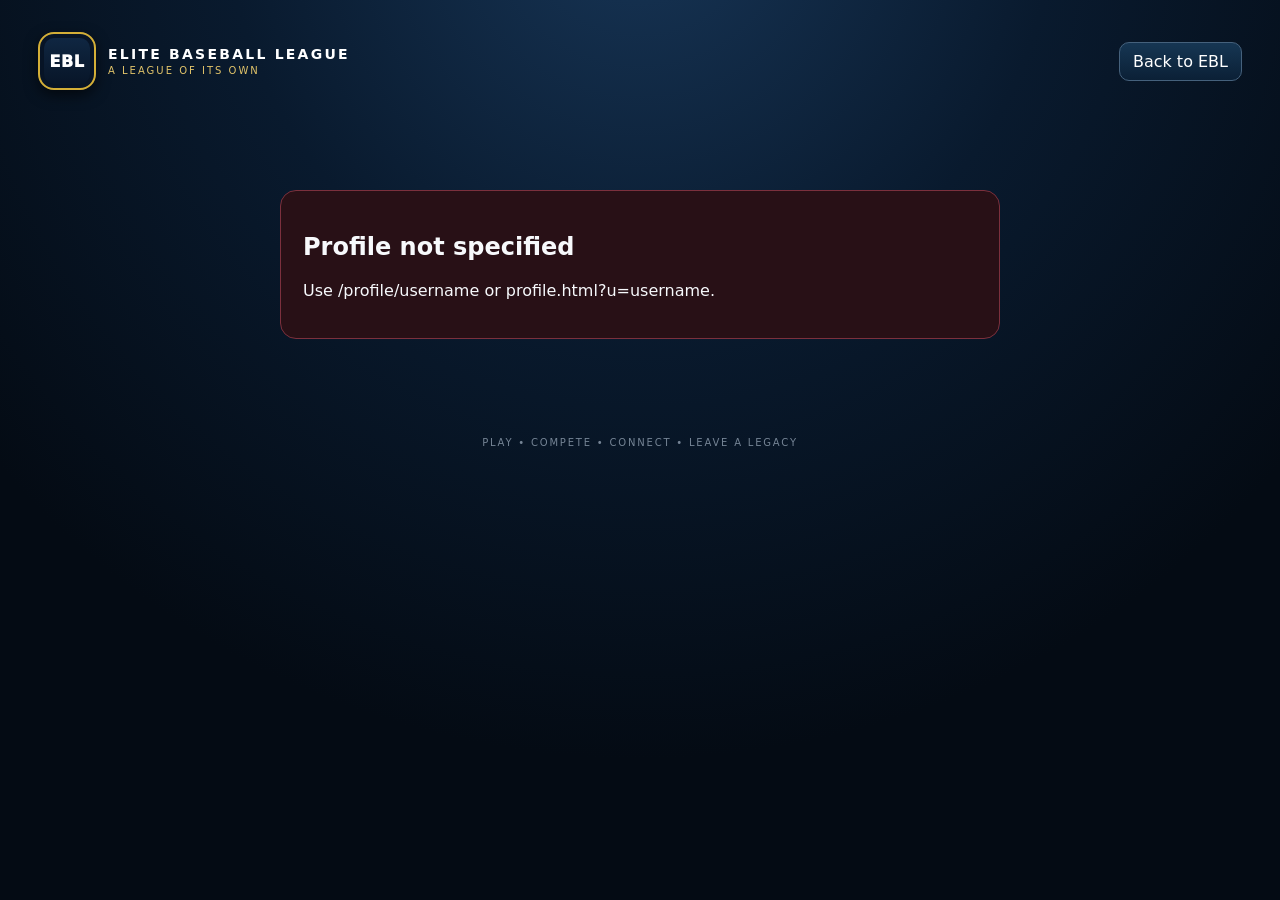
<file: profile.html>
<!doctype html>
<html lang="en">
<head>
<meta charset="utf-8">
<meta name="viewport" content="width=device-width,initial-scale=1">
<title>EBL Public Profile</title>
<style>
:root{--bg:#040b14;--navy:#071426;--navy2:#0d2138;--panel:#0a1b2e;--panel2:#102844;--line:#29445f;--gold:#d4af37;--gold2:#e2c46a;--white:#f7f9fc;--muted:#9aa8b7;--green:#58c98b;--red:#d7262e}
*{box-sizing:border-box}body{margin:0;background:radial-gradient(circle at 50% -10%,#173556 0,#091a2e 35%,#040b14 72%);color:var(--white);font-family:Inter,ui-sans-serif,system-ui,-apple-system,Segoe UI,sans-serif;min-height:100vh}button{font:inherit}.shell{max-width:1240px;margin:auto;padding:18px}.topbar{display:flex;align-items:center;justify-content:space-between;gap:14px;padding:14px 0 20px}.brand{display:flex;align-items:center;gap:12px;text-decoration:none;color:white}.brandMark{width:58px;height:58px;border-radius:16px;border:2px solid var(--gold);display:grid;place-items:center;background:linear-gradient(180deg,#102844,#071426);font-weight:1000;letter-spacing:.04em;box-shadow:inset 0 0 0 4px #071426,0 5px 14px #0009}.brandText b{display:block;letter-spacing:.16em;font-size:14px}.brandText span{display:block;color:var(--gold2);font-size:10px;letter-spacing:.2em;margin-top:3px}.homeBtn,.actionBtn{border:1px solid #45617c;background:linear-gradient(180deg,#163653,#0b2036);color:white;border-radius:10px;padding:9px 13px;cursor:pointer;text-decoration:none}.homeBtn:hover,.actionBtn:hover{border-color:var(--gold)}.hero{position:relative;overflow:hidden;border:1px solid #38536c;border-bottom:3px solid var(--gold);border-radius:22px;background:linear-gradient(120deg,#0b1d31 0,#102d4b 55%,#081625 100%);box-shadow:0 24px 70px #0007}.hero:before{content:"";position:absolute;inset:0;background:radial-gradient(circle at 85% 0,#d4af3722,transparent 32%);pointer-events:none}.heroStripe{height:7px;background:linear-gradient(90deg,var(--gold),#f1dc8a,var(--gold),transparent)}.heroInner{position:relative;display:grid;grid-template-columns:170px 1fr auto;gap:24px;align-items:center;padding:28px}.avatar{width:150px;height:150px;border-radius:24px;border:2px solid var(--gold);background:radial-gradient(circle at 35% 25%,#21496e,#0a1c2f 70%);display:grid;place-items:center;box-shadow:inset 0 0 0 5px #071426,0 14px 35px #0008}.avatar span{font-weight:1000;font-size:44px}.eyebrow{color:var(--gold2);font-size:11px;letter-spacing:.18em;font-weight:900}.username{font-size:clamp(34px,6vw,64px);line-height:.95;margin:7px 0 10px;font-weight:1000;text-transform:uppercase;letter-spacing:-.045em}.meta{color:#c2ccd6;font-size:14px}.motto{margin-top:16px;color:#e3e8ee;font-style:italic;max-width:660px}.heroActions{display:flex;gap:8px;flex-wrap:wrap;justify-content:flex-end}.actionBtn.gold{background:linear-gradient(180deg,#e1c15c,#b78f22);border-color:#efdb8b;color:#071426;font-weight:900}.quickStats{display:grid;grid-template-columns:repeat(4,1fr);gap:10px;margin:14px 0 22px}.stat{background:linear-gradient(180deg,#0d2239,#081726);border:1px solid var(--line);border-radius:14px;padding:17px}.stat label{display:block;color:var(--muted);font-size:10px;letter-spacing:.12em;font-weight:900}.stat b{display:block;font-size:27px;margin-top:5px}.content{display:grid;grid-template-columns:1.45fr .75fr;gap:16px}.card{background:linear-gradient(180deg,#0b2035ee,#071522ee);border:1px solid var(--line);border-radius:18px;padding:18px;box-shadow:0 14px 40px #0004;margin-bottom:16px}.sectionTitle{display:flex;align-items:end;justify-content:space-between;gap:12px;border-bottom:1px solid #29445f;padding-bottom:10px;margin-bottom:10px}.sectionTitle h2{margin:0;font-size:18px}.sectionTitle span{color:var(--muted);font-size:11px}.playerCard{display:grid;grid-template-columns:1fr auto;gap:14px;padding:16px 0;border-bottom:1px solid #1f3850}.playerCard:last-child{border-bottom:0}.playerTop{display:flex;align-items:center;gap:10px;flex-wrap:wrap}.playerTop b{font-size:19px}.pos{color:var(--gold2);font-weight:900}.team{color:#c4ced8;margin-top:4px}.tags{display:flex;gap:7px;flex-wrap:wrap;margin-top:8px}.tag{border:1px solid #3a5874;border-radius:999px;padding:4px 8px;font-size:10px;color:#c8d1da}.tag.active{border-color:#397c5e;color:#82d8a8}.tag.retired{color:#9aa8b7}.miniStats{display:grid;grid-template-columns:repeat(4,minmax(52px,1fr));gap:6px;margin-top:12px}.mini{background:#081727;border:1px solid #203c56;border-radius:9px;padding:8px;text-align:center}.mini b{display:block;font-size:16px}.mini span{display:block;color:var(--muted);font-size:9px}.trophies{display:flex;gap:8px;flex-wrap:wrap;margin-top:12px}.trophy{display:inline-flex;align-items:center;gap:6px;background:linear-gradient(180deg,#2b260e,#171606);border:1px solid #9d7c24;border-radius:9px;padding:7px 9px;color:#f0d77f;font-size:11px}.legacyGrid{display:grid;gap:10px}.legacyBox{background:#081727;border:1px solid #203c56;border-radius:12px;padding:12px}.legacyBox strong{display:block;font-size:18px}.legacyBox small{color:var(--muted)}.empty{color:var(--muted);padding:18px 0}.seasonRow{padding:10px 0;border-bottom:1px solid #1d354c}.seasonRow:last-child{border-bottom:0}.seasonRow b{color:var(--gold2)}.notice{margin-top:10px;color:#b9c5d0;font-size:12px}.footer{text-align:center;color:#758495;font-size:10px;letter-spacing:.18em;padding:18px 0 28px}.error{max-width:720px;margin:80px auto;background:#281016;border:1px solid #7b303d;border-radius:16px;padding:22px}.loading{padding:80px 20px;text-align:center;color:var(--muted)}
@media(max-width:820px){.heroInner{grid-template-columns:95px 1fr}.avatar{width:90px;height:90px;border-radius:16px}.avatar span{font-size:28px}.heroActions{grid-column:1/-1;justify-content:flex-start}.quickStats{grid-template-columns:repeat(2,1fr)}.content{grid-template-columns:1fr}.playerCard{grid-template-columns:1fr}.shell{padding:10px}.brandText b{font-size:12px}.meta{font-size:12px}}
</style>
</head>
<body>
<div class="shell">
<div class="topbar"><a class="brand" href="/"><div class="brandMark">EBL</div><div class="brandText"><b>ELITE BASEBALL LEAGUE</b><span>A LEAGUE OF ITS OWN</span></div></a><a class="homeBtn" href="/">Back to EBL</a></div>
<main id="app"><div class="loading">Loading EBL profile…</div></main>
<div class="footer">PLAY • COMPETE • CONNECT • LEAVE A LEGACY</div>
</div>
<script>
const esc=v=>String(v??'').replace(/[&<>'"]/g,c=>({'&':'&amp;','<':'&lt;','>':'&gt;',"'":'&#39;','"':'&quot;'}[c]));
const qs=new URLSearchParams(location.search);
const pathParts=location.pathname.split('/').filter(Boolean);
const pathUser=pathParts[0]==='profile'&&pathParts[1]?decodeURIComponent(pathParts[1]):'';
const username=(pathUser||qs.get('u')||qs.get('user')||qs.get('username')||'').trim();
const initials=v=>String(v||'EBL').split(/\s+/).slice(0,2).map(x=>x[0]).join('').toUpperCase();
const avg=s=>{const ab=Number(s?.AB||0),h=Number(s?.H||0);return ab?(h/ab).toFixed(3).replace(/^0/,''):'.000'};
const era=s=>{const outs=Number(s?.OUTS||0),er=Number(s?.ER||0);return outs?((er*27)/outs).toFixed(2):'0.00'};
const ip=s=>{const outs=Number(s?.OUTS||0);return `${Math.floor(outs/3)}.${outs%3}`};
let PROFILE=null,ME=null;

async function api(url,opt={}){const r=await fetch(url,{credentials:'same-origin',headers:{'Content-Type':'application/json'},...opt});const text=await r.text();let j={};try{j=text?JSON.parse(text):{}}catch{j={error:'BAD_RESPONSE'}}if(!r.ok)throw j;return j}

function seasonSummary(p){const s=p.stats||{};if(p.type==='P')return `<div class="miniStats"><div class="mini"><b>${s.W||0}-${s.L||0}</b><span>W-L</span></div><div class="mini"><b>${era(s)}</b><span>ERA</span></div><div class="mini"><b>${ip(s)}</b><span>IP</span></div><div class="mini"><b>${s.SO||0}</b><span>K</span></div></div>`;return `<div class="miniStats"><div class="mini"><b>${avg(s)}</b><span>AVG</span></div><div class="mini"><b>${s.HR||0}</b><span>HR</span></div><div class="mini"><b>${s.RBI||0}</b><span>RBI</span></div><div class="mini"><b>${s.SB||0}</b><span>SB</span></div></div>`}
function playerCard(p){const seasons=(p.season_history||[]).length;const trophies=(p.championships||[]).map(c=>`<span class="trophy">🏆 S${esc(c.season)} ${esc(c.team_name||c.franchise_id||'Champion')}</span>`).join('');return `<article class="playerCard"><div><div class="playerTop"><b>${esc(p.name||'Player')}</b><span class="pos">${esc(p.primary_pos||'')}</span></div><div class="team">${esc(p.team_name||p.franchise_id||'Free Agent')}</div><div class="tags"><span class="tag ${p.active?'active':'retired'}">${p.active?'ACTIVE':'FORMER'}</span><span class="tag">${p.type==='P'?'PITCHER':'POSITION PLAYER'}</span><span class="tag">${seasons} ARCHIVED SEASON${seasons===1?'':'S'}</span></div>${seasonSummary(p)}${trophies?`<div class="trophies">${trophies}</div>`:''}</div></article>`}
function archivedSeasons(players){const rows=[];for(const p of players||[]){for(const h of p.season_history||[]){const s=h.stats||{};rows.push(`<div class="seasonRow"><b>Season ${esc(h.season)}</b> • ${esc(p.name)} • ${esc(h.franchise_id||'Free Agent')}<div class="meta">${p.type==='P'?`${s.W||0}-${s.L||0} • ${era(s)} ERA • ${s.SO||0} K`:`${avg(s)} AVG • ${s.HR||0} HR • ${s.RBI||0} RBI • ${s.SB||0} SB`}</div></div>`)}}return rows.join('')}

async function addFriend(){if(!PROFILE)return;try{await api('/api/friends/request',{method:'POST',body:JSON.stringify({user_id:Number(PROFILE.profile.id)})});await load()}catch(e){alert(e.error||'Could not send friend request')}}
async function acceptFriend(){if(!PROFILE)return;try{await api('/api/friends/accept',{method:'POST',body:JSON.stringify({user_id:Number(PROFILE.profile.id)})});await load()}catch(e){alert(e.error||'Could not accept friend request')}}
async function removeFriend(){if(!PROFILE)return;try{await api('/api/friends/remove',{method:'POST',body:JSON.stringify({user_id:Number(PROFILE.profile.id)})});await load()}catch(e){alert(e.error||'Could not update friendship')}}
function messageUser(){if(!PROFILE)return;sessionStorage.setItem('eblOpenDM',String(PROFILE.profile.id));location.href='/'}

function actionButtons(j){
 const u=j.profile||{},f=j.friendship;
 if(!ME)return `<a class="actionBtn gold" href="/">Sign in to connect</a>`;
 if(j.is_self)return `<a class="actionBtn gold" href="/">My EBL Dashboard</a>`;
 let out=`<button class="actionBtn gold" onclick="messageUser()">Message</button>`;
 if(!f)out+=`<button class="actionBtn" onclick="addFriend()">Add Friend</button>`;
 else if(f.status==='PENDING'&&Number(f.addressee_user_id)===Number(ME.id))out+=`<button class="actionBtn" onclick="acceptFriend()">Accept Friend</button>`;
 else if(f.status==='PENDING')out+=`<button class="actionBtn" disabled>Request Sent</button>`;
 else if(f.status==='ACCEPTED')out+=`<button class="actionBtn" onclick="removeFriend()">Friends ✓</button>`;
 return out;
}

async function load(){
 const app=document.getElementById('app');
 if(!username){app.innerHTML='<div class="error"><h2>Profile not specified</h2><p>Use /profile/username or profile.html?u=username.</p></div>';return}
 try{
  const [j,mej]=await Promise.all([api('/api/profile/'+encodeURIComponent(username)),api('/api/me').catch(()=>({user:null}))]);
  PROFILE=j;ME=mej.user||null;
  const u=j.profile||{},players=j.players||[],current=j.current_players||[],former=j.former_players||[],champs=j.championships||[];
  const joined=u.created_at?String(u.created_at).slice(0,10):'Genesis';
  const totalArchived=players.reduce((n,p)=>n+(p.season_history||[]).length,0);
  const active=current[0],identityName=active?.name||u.username,team=active?.team_name||active?.franchise_id||'EBL Member';
  const history=archivedSeasons(players);
  const championshipMarkup=champs.map(c=>`<span class="trophy">🏆 Season ${esc(c.season)} • ${esc(c.team_name||c.franchise_id)}</span>`).join('');
  app.innerHTML=`<section class="hero"><div class="heroStripe"></div><div class="heroInner"><div class="avatar"><span>${esc(initials(identityName))}</span></div><div><div class="eyebrow">EBL MEMBER PROFILE</div><div class="username">${esc(u.username||username)}</div><div class="meta">${esc(u.role||'PLAYER')} • ${esc(team)} • Member since ${esc(joined)}</div><div class="motto">“Every season adds another line to the story.”</div></div><div class="heroActions">${actionButtons(j)}</div></div></section>
  <div class="quickStats"><div class="stat"><label>ACTIVE PLAYERS</label><b>${current.length}</b></div><div class="stat"><label>FORMER PLAYERS</label><b>${former.length}</b></div><div class="stat"><label>EBL TITLES</label><b>${champs.length}</b></div><div class="stat"><label>ARCHIVED SEASONS</label><b>${totalArchived}</b></div></div>
  <div class="content"><div><section class="card"><div class="sectionTitle"><h2>CURRENT PLAYERS</h2><span>THE ACTIVE CHAPTER</span></div>${current.length?current.map(playerCard).join(''):'<div class="empty">No active player currently attached to this account.</div>'}</section><section class="card"><div class="sectionTitle"><h2>CAREER ARCHIVE</h2><span>SEASON BY SEASON</span></div>${history||'<div class="empty">Season history will appear here as this EBL career grows.</div>'}</section><section class="card"><div class="sectionTitle"><h2>FORMER PLAYERS</h2><span>FOREVER PART OF EBL</span></div>${former.length?former.map(playerCard).join(''):'<div class="empty">No former players yet.</div>'}</section></div>
  <aside><section class="card"><div class="sectionTitle"><h2>TROPHY CASE</h2><span>CHAMPIONSHIP LEGACY</span></div><div class="trophies">${championshipMarkup||'<span class="empty">No EBL championships yet.</span>'}</div></section><section class="card"><div class="sectionTitle"><h2>LEGACY</h2><span>CAREER SNAPSHOT</span></div><div class="legacyGrid"><div class="legacyBox"><strong>${players.length}</strong><small>Total EBL Players</small></div><div class="legacyBox"><strong>${totalArchived}</strong><small>Completed Seasons</small></div><div class="legacyBox"><strong>${champs.length}</strong><small>Championships</small></div><div class="legacyBox"><strong>${esc(joined)}</strong><small>Member Since</small></div></div></section></aside></div>`;
  document.title=`${u.username||username} • EBL Profile`;
 }catch(e){app.innerHTML=`<div class="error"><h2>Couldn’t load this EBL profile</h2><p>${esc(e.error||e.message||'PROFILE_NOT_FOUND')}</p></div>`}
}
load();
</script>
</body>
</html>
</file>
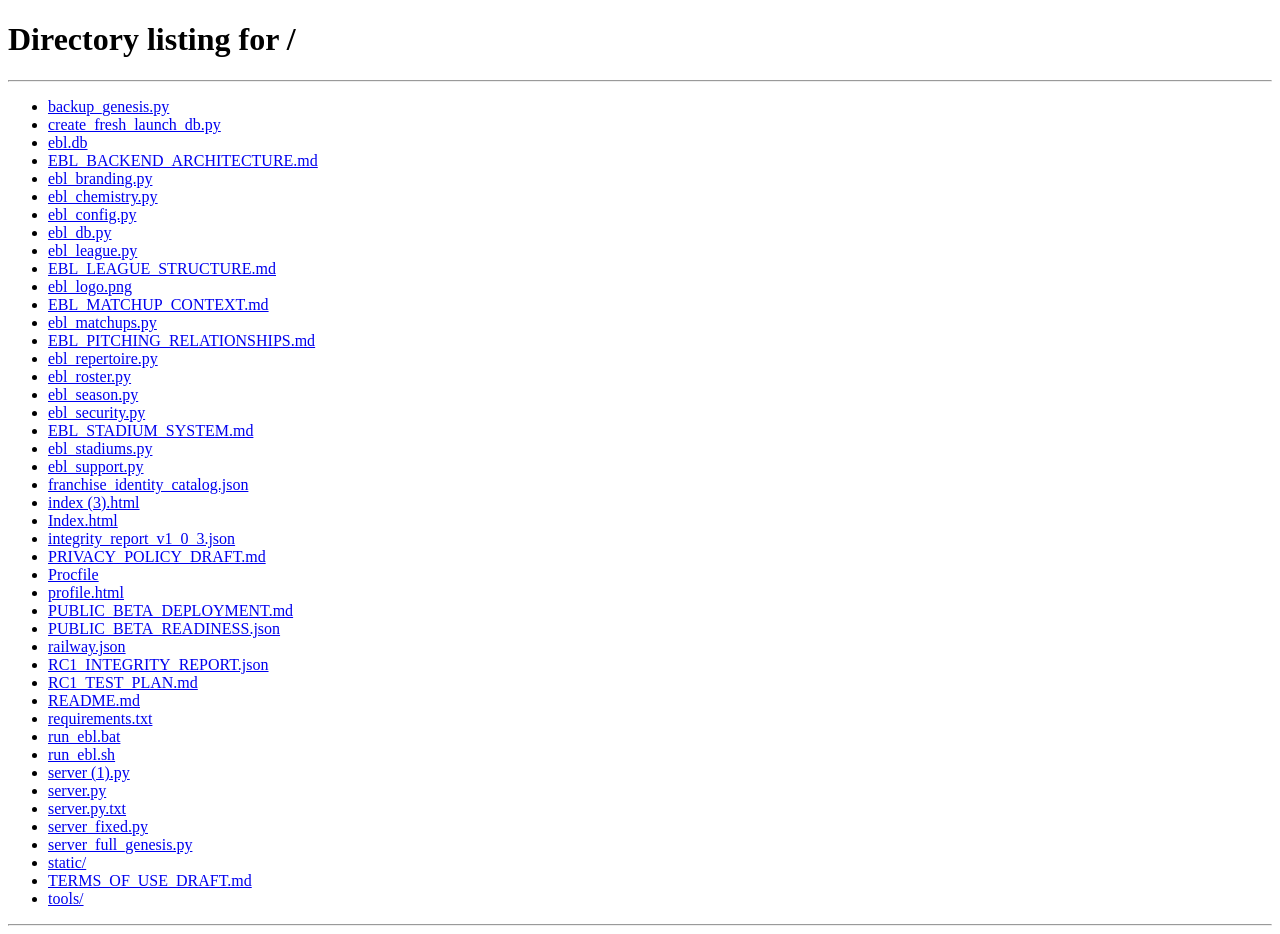
<file: static/profile.html>
<!doctype html>
<html lang="en">
<head><meta charset="utf-8"><meta name="viewport" content="width=device-width,initial-scale=1"><title>EBL Profile</title></head>
<body>
<script>
const q=new URLSearchParams(location.search);
const u=(q.get('u')||q.get('user')||q.get('username')||'').trim();
location.replace(u?'/profile/'+encodeURIComponent(u):'/');
</script>
<noscript><a href="/">Open Elite Baseball League</a></noscript>
</body>
</html>
</file>
